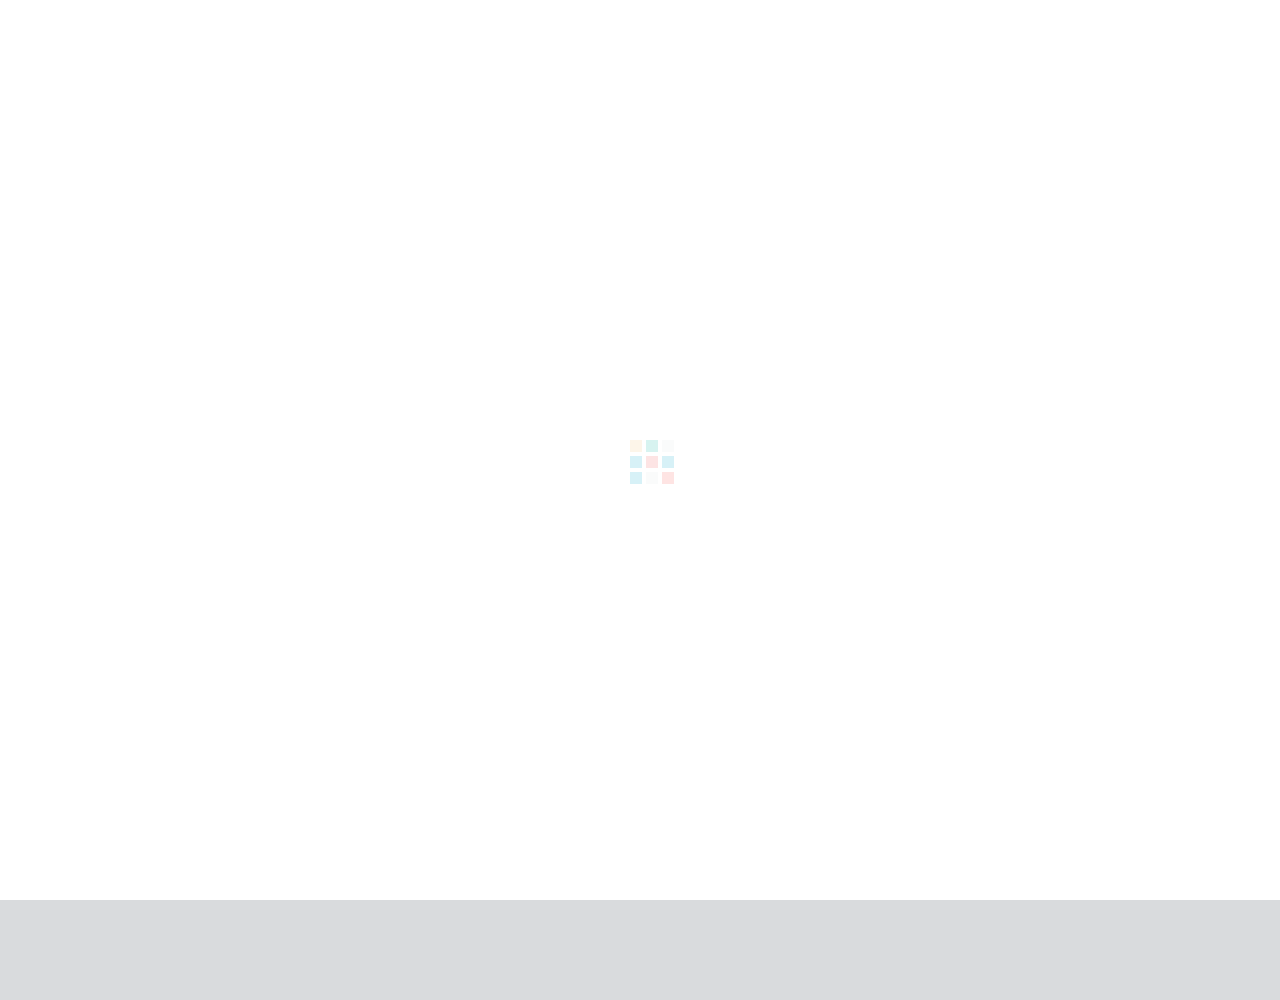
<file: index.html>
<!DOCTYPE html>
<!--[if IE 8]>			<html class="ie ie8"> <![endif]-->
<!--[if IE 9]>			<html class="ie ie9"> <![endif]-->
<!--[if gt IE 9]><!-->	<html> <!--<![endif]-->
<head>

	<!-- Meta -->
	<meta charset="utf-8">
	<meta name="keywords" content="HTML5 Template" />
	<meta name="description" content="Multipress - Responsive Multipurpose HTML5 Template">
	<meta name="author" content="">

	<title>وب سایت علیرضا فرهنگی</title>

	<!-- Mobile Meta -->
	<meta name="viewport" content="width=device-width, initial-scale=1.0">

	<!-- Favicons -->
	<link rel="shortcut icon" href="img/favicon.ico">
	<link rel="apple-touch-icon" href="img/apple-touch-icon.png">
	<link rel="apple-touch-icon" sizes="72x72" href="img/apple-touch-icon-72x72.png">
	<link rel="apple-touch-icon" sizes="114x114" href="img/apple-touch-icon-114x114.png">
	<link rel="apple-touch-icon" sizes="144x144" href="img/apple-touch-icon-144x144.png">

	<!-- Google Webfonts -->
	<link href='http://fonts.googleapis.com/css?family=Open+Sans:400,300,400italic,600,700,800,700italic,600italic' rel='stylesheet' type='text/css'>
	<link href='http://fonts.googleapis.com/css?family=Neuton:400,200,300' rel='stylesheet' type='text/css'>

	<!--[if lt IE 9]>
	<script src="/js/libs/respond.min.js"></script>
	<![endif]-->

	<!-- Bootstrap Core CSS -->
	<link href="css/bootstrap.css" rel="stylesheet">

	<!-- Theme Styles CSS-->
	<link href="font-awesome/css/font-awesome.min.css" rel="stylesheet">
	<link rel="stylesheet" href="css/style.css" >
	<link rel="stylesheet" href="css/flexslider.css"/>
	<link rel="stylesheet" href="css/nivo-lightbox.css" />
	<link rel="stylesheet" href="images/themes/default/default.css" />
	<link rel="stylesheet" href="css/animate.css" />

	<!--[if lt IE 9]>
	<script src="/js/libs/html5.js"></script>
	<![endif]-->

	<!-- Style Switch -->
	<link rel="stylesheet" type="text/css" href="css/colors/yellow-black.css" title="yellow" media="screen" />

</head>
<body>

<!-- LOADING MASK -->
<div id="mask">   
    <div class="loader">
        <img src="images/loading.gif" alt='loading'>
    </div>
</div>

<!-- MAIN CONTENT -->
<div class="main-content">
	<div class="container no-padding">
		<div class="row">
			<div class="col-md-3 l-content">
				<div class="profile-pic">
					<div class="pic-bg"><img src="images/profile-avatar.png" class="img-responsive" alt=""/></div>
				</div>
				<nav>
				<ul class="navigation">
					<li><a href="#">پروفایل  <i class="fa fa-user"></i></a></li>
					<li><a href="#">نمونه کار ها <i class="fa fa-briefcase"></i></a></li>
					<li><a href="#">رزومه <i class="fa fa-file-text"></i></a></li>
					<!-- <li><a href="#">Blog <i class="fa fa-comment"></i></a></li> -->
					<li><a href="#">تماس با من<i class="fa fa-envelope"></i></a></li>
				</ul>
				</nav>
			</div>

			<div class="col-md-9 r-content">
				<div class="flexslider">
					<div class="slides">
						<!-- SECTION 1 - HOMEPAGE -->
						<section class="no-display">
							<div class="profile" id="1">
								<h2 class="h2" > <span>سلام من علیرضا هستم</span><br>تخصص من برنامه نویسی و طراحی سایت است.</h2>
								<div class="sep1"></div>
								<p >من به زبان برنامه نویسی PHP تسلط نسبی داشته و مهارت بالایی در HTML5 و CSS3 ودر همچنین در طراحی سایت وفارسی سازی و شخصی سازی قالب های استاتیک و ورد پرس فعالیت میکنم.</p>
								<div class="personal-info col-md-12 no-padding">
									<h4>اطلاعات شخصی</h4>
									<div class="sep2"></div>
									<ul>
										<li>
											<div class="p-info"><em>نام</em><span>علیرضا</span></div>
										</li>
										<li>
											<div class="p-info"><em>تاریخ تولد</em><span>۲۱ شهریور ۱۳۷۵</span></div>
										</li>
										<li>
											<div class="p-info"><em>ایمیل</em><span>alirezairon75@yahoo.com</span></div>
										</li>
										<!--<li>
											<div class="p-info"><em>address</em><span>121 King St, Melbourne VIC</span></div>
										</li> -->
										<li>
											<div class="p-info"><em>تلفن</em><span>۰۹۳۶۵۵۵۰۳۰۶</span></div>
										</li>
										<li>
											<div class="p-info"><em>وب سایت</em><span>www.themeforest.net</span></div>
										</li>
									</ul>
								</div>
								<div class="clearfix"></div>
							</div>
						</section>
						<!-- SECTION 1 - HOMEPAGE -->

						<!-- SECTION 2 - WORKS / PROJECTS / PORTFOLIO -->
						<section class="no-display">
							<div class="works" id="2">
								<div class="page-head">
									<div class="row">
										<div class="col-md-55">
											<h3>نمونه کارها</h3>
										</div>
										<div class="col-md-77">
											<div class="np-main">
												<!--<p>Go to next/previous page</p>-->
												<div class="np-controls">
													<a href="#" class="previous"><i class="fa fa-arrow-circle-left"></i></a>
													<a href="#" class="next"><i class="fa fa-arrow-circle-right"></i></a>
												</div>
											</div>
										</div>
									</div>
								</div>
								<div class="portfolio-wrap">
									<div class="row">
										<ul id="filter-list" class="clearfix">
											<li class="filter" data-filter="all"><i class="fa fa-th"></i></li>
											<li class="filter" data-filter="webdesign">طراحی وب</li>
										<!--	<li class="filter" data-filter="appicon">App Icons</li>
											<li class="filter" data-filter="iosappui">iOS App UI</li>
											<li class="filter" data-filter="illustration">Illustration</li> -->
										</ul>
										<ul id="portfolio">
											<li class="item col-md-4 webdesign">
												<a title="Example 1" href="images/projects/1.jpg" data-lightbox-gallery="gallery1" class="nivo-lbox">
													<div class="folio-img">
														<img src="images/projects/1.jpg" alt="" class="img-responsive">
														<div class="overlay">
															<div class="overlay-inner">
																<h4></h4>
																<p></p>
															</div>
														</div>
													</div>
												</a>
											</li>
											<li class="item col-md-4 illustration">
												<a title="Example 2" href="images/projects/2.jpg" data-lightbox-gallery="gallery1" class="nivo-lbox">
													<div class="folio-img">
														<img src="images/projects/2.jpg" alt="" class="img-responsive">
														<div class="overlay">
															<div class="overlay-inner">
																<h4></h4>
																<p></p>
															</div>
														</div>
													</div>
												</a>
											</li>
											<li class="item col-md-4 appicon">
												<a title="Example 3" href="images/projects/3.jpg" data-lightbox-gallery="gallery1" class="nivo-lbox">
													<div class="folio-img">
														<img src="images/projects/3.jpg" alt="" class="img-responsive">
														<div class="overlay">
															<div class="overlay-inner">
																<h4></h4>
																<p></p>
															</div>
														</div>
													</div>
												</a>
											</li>
											<li class="item col-md-4 iosappui">
												<a title="Example 4" href="images/projects/4.jpg" data-lightbox-gallery="gallery1" class="nivo-lbox">
													<div class="folio-img">
														<img src="images/projects/4.jpg" alt="" class="img-responsive">
														<div class="overlay">
															<div class="overlay-inner">
																<h4></h4>
																<p></p>
															</div>
														</div>
													</div>
												</a>
											</li>
									<!--		<li class="item col-md-4 iosappui">
												<a title="Sample 5" href="images/projects/1-big.jpg" data-lightbox-gallery="gallery1" class="nivo-lbox">
													<div class="folio-img">
														<img src="images/projects/5.jpg" alt="" class="img-responsive">
														<div class="overlay">
															<div class="overlay-inner">
																<h4></h4>
																<p></p>
															</div>
														</div>
													</div>
												</a>
											</li>
											<li class="item col-md-4 illustration">
												<a title="Lorem ipsum 6" href="images/projects/1-big.jpg" data-lightbox-gallery="gallery1" class="nivo-lbox">
													<div class="folio-img">
														<img src="images/projects/6.jpg" alt="" class="img-responsive">
														<div class="overlay">
															<div class="overlay-inner">
																<h4></h4>
																<p></p>
															</div>
														</div>
													</div>
												</a>
											</li>
											<li class="item col-md-4 webdesign">
												<a title="Example 7" href="images/projects/1-big.jpg" data-lightbox-gallery="gallery1" class="nivo-lbox">
													<div class="folio-img">
														<img src="images/projects/7.jpg" alt="" class="img-responsive">
														<div class="overlay">
															<div class="overlay-inner">
																<h4></h4>
																<p></p>
															</div>
														</div>
													</div>
												</a>
											</li>
											<li class="item col-md-4 iosappui">
												<a title="Sample 8" href="images/projects/1-big.jpg" data-lightbox-gallery="gallery1" class="nivo-lbox">
													<div class="folio-img">
														<img src="images/projects/8.jpg" alt="" class="img-responsive">
														<div class="overlay">
															<div class="overlay-inner">
																<h4></h4>
																<p></p>
															</div>
														</div>
													</div>
												</a>
											</li>
											<li class="item col-md-4 webdesign">
												<a title="Project 9" href="images/projects/1-big.jpg" data-lightbox-gallery="gallery1" class="nivo-lbox">
													<div class="folio-img">
														<img src="images/projects/9.jpg" alt="" class="img-responsive">
														<div class="overlay">
															<div class="overlay-inner">
																<h4></h4>
																<p></p>
															</div>
														</div>
													</div>
												</a>
											</li>
											<li class="item col-md-4 illustration">
												<a title="Example 10" href="images/projects/1-big.jpg" data-lightbox-gallery="gallery1" class="nivo-lbox">
													<div class="folio-img">
														<img src="images/projects/10.jpg" alt="" class="img-responsive">
														<div class="overlay">
															<div class="overlay-inner">
																<h4></h4>
																<p></p>
															</div>
														</div>
													</div>
												</a>
											</li>
											<li class="item col-md-4 appicon">
												<a title="Item 11" href="images/projects/1-big.jpg" data-lightbox-gallery="gallery1" class="nivo-lbox">
													<div class="folio-img">
														<img src="images/projects/11.jpg" alt="" class="img-responsive">
														<div class="overlay">
															<div class="overlay-inner">
																<h4></h4>
																<p></p>
															</div>
														</div>
													</div>
												</a>
											</li>
											<li class="item col-md-4 iosappui">
												<a title="Sample 12" href="images/projects/1-big.jpg" data-lightbox-gallery="gallery1" class="nivo-lbox">
													<div class="folio-img">
														<img src="images/projects/12.jpg" alt="" class="img-responsive">
														<div class="overlay">
															<div class="overlay-inner">
																<h4></h4>
																<p></p>
															</div>
														</div>
													</div>
												</a>
											</li> -->
										</ul>
									</div>
								</div>
							</div>
						</section>
						<!-- SECTION 2 - WORKS / PROJECTS / PORTFOLIO -->

						<!-- SECTION 3 - CV / RESUME -->
						<section class="no-display">
							<div class="item resume" id="3">
								<div class="page-head">
									<div class="row">
										<div class="col-md-55">
											<h3>رزومه</h3>
										</div>
										<div class="col-md-77">
											<div class="np-main">
												
												<div class="np-controls">
													<a href="#" class="previous"><i class="fa fa-arrow-circle-left"></i></a>
													<a href="#" class="next"><i class="fa fa-arrow-circle-right"></i></a>
												</div>
											</div>
										</div>
									</div>
								</div>
								<div class="resume-info">
									<h4>تحصیلات</h4>
									<div class="sep2"></div>
									<ul>
										<li>
											<h5>دانشگاه آزاد اسلامی واحد مشهد </h5>
											<span class="year"><i class="fa fa-calendar"></i> ۱۳۹۴</span>
											<p>رشته IT</p>
										</li>
									<!--	<li>
											<h5>IT Technical Institute</h5>
											<span class="year"><i class="fa fa-calendar"></i> 2005 - 2008</span>
											<p>Information technology (IT) workers can be found in many types of organizations. According to the U.S. Department of Labor, "In the modern workplace, it is imperative that Information Technology (IT) works both effectively and reliably</p>
										</li>
										<li>
											<h5>Web Design School</h5>
											<span class="year"><i class="fa fa-calendar"></i> 2009 - 2012</span>
											<p>This is Photoshop's version  of Lorem Ipsum. Proin gravida nibh vel velit auctor aliquet. Aenean sollicitudin, lorem quis bibendum auctor, nisi elit consequat.</p>
										</li> -->
									</ul>
								</div>
								<div class="skills-info">
									<h4>مهارت ها</h4>
									<div class="sep2"></div>
									<ul>
										<li>
											<p>برنامه نویسی وردپرس <span>71%</span></p>
											<div class="skills-bg"><span class="skill1"></span></div>
										</li>
										<li>
											<p>فتوشاپ <span>85%</span></p>
											<div class="skills-bg"><span class="skill2"></span></div>
										</li>
										<li>
											<p>HTML5/CSS3 <span>76%</span></p>
											<div class="skills-bg"><span class="skill3"></span></div>
										</li>
										<li>
											<p>PHP/SQL <span>75%</span></p>
											<div class="skills-bg"><span class="skill4"></span></div>
										</li>
										<li>
											<p>فروشگاه اینترنتی<span>70%</span></p>
											<div class="skills-bg"><span class="skill5"></span></div>
										</li>
									</ul>
								</div>
								<!--<div class="services-info">
									<h4>Services</h4>
									<div class="sep2"></div>
									<ul>
										<li>
											<i class="fa fa-cloud"></i>
											<h5>Design</h5>
										</li>
										<li>
											<i class="fa fa-smile-o"></i>
											<h5>Coding</h5>
										</li>
										<li>
											<i class="fa fa-desktop"></i>
											<h5>Responsive</h5>
										</li>
										<li>
											<i class="fa fa-text-width"></i>
											<h5>Planing</h5>
										</li>
										<li>
											<i class="fa fa-comment"></i>
											<h5>Wordpress</h5>
										</li>
										<li>
											<i class="fa fa-picture-o"></i>
											<h5>Photography</h5>
										</li>
									</ul>
								</div> -->
								<div class="resume-info">
									<h4>خدمات شغلی</h4>
									<div class="sep2"></div>
									<ul>
										<li>
											<h5>شرکت معماری اطلاعات</h5>
											<span class="year"><i class="fa fa-calendar"></i> ۱۳۹۴</span>
											<p>عضو تیم فنی و پشتیبان</p>
										</li>
									<!--	<li>
											<h5>Video Hive</h5>
											<span class="year"><i class="fa fa-calendar"></i> 2005 - 2008</span>
											<p>This is Photoshop's version  of Lorem Ipsum. Proin gravida nibh vel velit auctor aliquet. Aenean sollicitudin, lorem quis bibendum auctor, nisi elit consequat ipsum, nec sagittis sem nibh id elit. Duis sed odio sit amet nibh vulputate cursus a sit amet mauris. Morbi accumsan ipsum velit.</p>
										</li>
										<li>
											<h5>Themeforest</h5>
											<span class="year"><i class="fa fa-calendar"></i> 2009 - 2014</span>
											<p>This is Photoshop's version  of Lorem Ipsum. Proin gravida nibh vel velit auctor aliquet. Aenean sollicitudin, lorem quis bibendum auctor.</p>
										</li> -->
									</ul>
								</div>
							</div>
						</section>
						<!-- SECTION 3 - CV / RESUME -->

						<!-- SECTION 4 - BLOG / NEWS -->
					<!--	<section class="no-display">
							<div class="item blog" id="4">
								<div class="page-head">
									<div class="row">
										<div class="col-md-5">
											<h3>Blog</h3>
										</div>
										<div class="col-md-7">
											<div class="np-main">
												<p>Go to next/previous page</p>
												<div class="np-controls">
													<a href="#" class="previous"><i class="fa fa-arrow-circle-left"></i></a>
													<a href="#" class="next"><i class="fa fa-arrow-circle-right"></i></a>
												</div>
											</div>
										</div>
									</div>
								</div>
								<div class="blog-wrap">
									<article>
										<div class="row">
											<div class="col-md-5">
												<img src="images/blog/1.jpg" class="img-responsive" alt=""/>
											</div>
											<div class="col-md-7">
												<h3><a href="./blog-single.html">Standard Post with Image</a></h3>
												<div class="post-meta">
													<i class="fa fa-calendar"></i> <a href="#">30 march</a> 
													<i class="fa fa-user"></i> <a href="#">Admin</a> 
													<i class="fa fa-comments"></i> <a href="#">10 Comments</a> 
												</div>
												<p>This is Photoshop's version  of Lorem Ipsum. Proin gravida nibh vel velit auctor aliquet. Aenean sollicitudin, lorem quis bibendum auctor, nisi elit consequat ipsum, nec sagittis sem nibh id elit. Duis sed odio sit amet nibh vulputate cursus a sit amet mauris. Morbi accumsan ipsum velit.</p>
											</div>
										</div>
									</article>
									<div class="link-post">
										<div class="row">
											<div class="col-md-12">
												<i class="fa fa-link"></i>
												<a href="http://www.themeforest.net" target="_blank">www.themeforest.net</a>
											</div>
										</div>
									</div>
									<article>
										<div class="row">
											<div class="col-md-5">
												<img src="images/blog/2.jpg" class="img-responsive" alt=""/>
											</div>
											<div class="col-md-7">
												<h3><a href="./blog-single.html">Standard Post with Image</a></h3>
												<div class="post-meta">
													<i class="fa fa-calendar"></i> <a href="#">30 march</a> 
													<i class="fa fa-user"></i> <a href="#">Admin</a> 
													<i class="fa fa-comments"></i> <a href="#">10 Comments</a> 
												</div>
												<p>This is Photoshop's version  of Lorem Ipsum. Proin gravida nibh vel velit auctor aliquet. Aenean sollicitudin, lorem quis bibendum auctor, nisi elit consequat ipsum, nec sagittis sem nibh id elit. Duis sed odio sit amet nibh vulputate cursus a sit amet mauris. Morbi accumsan ipsum velit.</p>
											</div>
										</div>
									</article>
									<div class="quote-post">
										<div class="row">
											<div class="col-md-12">
												<blockquote>This is Photoshop's version  of Lorem Ipsum. Proin gravida nibh vel velit auctor aliquet. Aene.This is photoshop's version f Lorem Ipsum.</blockquote>
												<i class="fa fa-quote-left"></i>
												<span class="author-name">John Smith</span>
											</div>
										</div>
									</div>
									<article class="no-border">
										<div class="row">
											<div class="col-md-5">
												<img src="images/blog/3.jpg" class="img-responsive" alt=""/>
											</div>
											<div class="col-md-7">
												<h3><a href="./blog-single.html">Standard Post with Image</a></h3>
												<div class="post-meta">
													<i class="fa fa-calendar"></i> <a href="#">30 march</a> 
													<i class="fa fa-user"></i> <a href="#">Admin</a> 
													<i class="fa fa-comments"></i> <a href="#">10 Comments</a> 
												</div>
												<p>This is Photoshop's version  of Lorem Ipsum. Proin gravida nibh vel velit auctor aliquet. Aenean sollicitudin, lorem quis bibendum auctor, nisi elit consequat ipsum, nec sagittis sem nibh id elit. Duis sed odio sit amet nibh vulputate cursus a sit amet mauris. Morbi accumsan ipsum velit.</p>
											</div>
										</div>
									</article>
								</div>
							</div>
						</section> -->
						<!-- SECTION 4 - BLOG / NEWS -->

						<!-- SECTION 5 - CONTACT -->
						<section class="no-height">
							<div class="item contact" id="5">
								<div class="page-head">
									<div class="row">
										<div class="col-md-55">
											<h3>تماس با من</h3>
										</div>
										<div class="col-md-77">
											<div class="np-main">
												
												<div class="np-controls">
													<a href="#" class="previous"><i class="fa fa-arrow-circle-left"></i></a>
													<a href="#" class="next"><i class="fa fa-arrow-circle-right"></i></a>
												</div>
											</div>
										</div>
									</div>
								</div>
								<div class="map">
									<div class="gmap">
										<div id="map"></div>
									</div>
								</div>
								<div class="contact-info">
									
									
									<ul>
										<li><i class="fa fa-home"></i> مشهد</li>
										<li><i class="fa fa-phone"></i> ۰۹۳۶۵۵۵۰۳۰۶</li>
										<li><i class="fa fa-envelope"></i> alirezairon75@yahoo.com</li>
									</ul>
								</div>
							<!--	<div class="contact-form">
									<h4>Send us a message</h4>
									<form id="contactForm" action="php/contact.php" method="post">
										<div class="row">
											<div class="col-md-4">
												<input type="text" name="senderName" id="senderName" placeholder="name">
												<input type="email" name="senderEmail" id="senderEmail" placeholder="e-mail">
												<input type="text" name="subject" id="subject" placeholder="Subject">
											</div>
											<div class="col-md-8">
												<textarea name="message" id="message" rows="6" placeholder="Message"></textarea>
												<button type="submit">Send Message</button>
											</div>
										</div>
									</form>
									<div id="successMessage" class="successmessage">
										<p><span class="success-ico"></span> Thanks for sending your message! We'll get back to you shortly.</p>
									</div>
									<div id="failureMessage" class="errormessage">
										<p><span class="error-ico"></span> There was a problem sending your message. Please try again.</p>
									</div>
									<div id="incompleteMessage" class="statusMessage">
										<p>Please complete all the fields in the form before sending.</p>
									</div>
								</div>
							</div> -->
						</section>
						<!-- SECTION 5 - CONTACT -->
					</div>
				</div>

				<!-- FOOTER -->
				<footer>
					<div class="row">
						<div class="col-md-7">
							<p> &copy;تمامی حقوق این اثر برای علیرضا محفوظ است </p>
						</div>
						<div class="col-md-5">
							<ul class="social">
								<li><a href="#"><i class="fa fa-facebook"></i></a></li>
								<li><a href="#"><i class="fa fa-twitter"></i></a></li>
								<li><a href="#"><i class="fa fa-dribbble"></i></a></li>
								<li><a href="#"><i class="fa fa-pinterest"></i></a></li>
							</ul>
						</div>
					</div>
				</footer>
			</div>
		</div>
	</div>
</div>
<!-- MAIN CONTENT -->

<!-- JavaScript -->
<script src="http://ajax.googleapis.com/ajax/libs/jquery/1.9.1/jquery.min.js"></script>
<script src="js/bootstrap.js"></script>
<script src="js/jquery.flexslider.js"></script>
<script src="js/jquery.easing.js"></script>
<script src="js/jquery.mixitup.min.js"></script>
<script src="js/nivo-lightbox.min.js"></script>
<script src="js/jquery.appear.js"></script>
<script src="js/jquery.inview.js"></script>
<script src="js/main.js"></script>
<script src="js/contact.js"></script>
<script src="js/animations.js"></script>

<script src="http://maps.google.com/maps/api/js?sensor=true"></script>
<script src="js/gmaps.js"></script>


</body>
</html>
</file>
<file: css/style.css>
/*------------------------------------------------------------------
Theme Name:	PREMIUM LAYERS VCARD
Version:	1.0
-------------------------------------------------------------------*/

/*------------------------------------------------------------------
[TABLE OF CONTENTS]

	1. Global Styles
	2. Header
	3. Theme Extras
	4. Main Content
	5. Profile
	6. Portfolio
	7. Resume
		7.1. Skills Info 
		7.2. Services 
	8. Blog
	9. Contact
		9.1. Map Styles
		9.2. Contact Info

	10. Footer
	11. Blog - Single Post

-------------------------------------------------------------------*/

/*------------------------------------------------------------- 
		          1. GLOBAL STYLES
--------------------------------------------------------------- */

body, html {
	height: 100%;
	width: 100%;
}

body {
	background: #d9dbdd;
	font-family: "b yekan", "Helvetica Neue", Helvetica, Arial, sans-serif;
	-webkit-transition: all .3s ease-in-out;
	-moz-transition: all .3s ease-in-out;
	-o-transition: all .3s ease-in-out;
	transition: all .3s ease-in-out;
}

h1, h2, h3, h4, h5, h6 {
	font-family: "b yekan", "Helvetica Neue", Helvetica, Arial, sans-serif;
	font-weight: 700;
}

p {
	font-size: 14px;
	font-weight: 400;
	line-height: 29px;
	color: #828282;
}


a:hover {
	color: #ffd42d;
}

.no-padding {
	padding: 0px !important;
}

.main-content {
	margin: 100px 0;
	overflow: hidden;
}

/*------------------------------------------------------------- 
	          2. HEADER / NAV - LEFT CONTENT
--------------------------------------------------------------- */

.l-content {
	float: right;
	background: #000;
	width: 27.7%;
	padding: 0px;
}

.profile-pic {
	background: url(../images/profile-bg.jpg) no-repeat;
	height: 266px;
	position: relative;
}

.pic-bg {
	background: url(../images/pic-bg.png) no-repeat;
	width: 140px;
	height: 140px;
	position: absolute;
	top: 0px;
	bottom: 0px;
	left: 0px;
	right: 0px;
	display: table-cell;
	margin: auto;
	vertical-align: middle;
	padding: 10px;
}

.navigation {
	padding: 0px;
	margin: 0px;
}

.navigation li {
	list-style: none;
}

.navigation li {
	border-bottom: 1px solid #222b2e;
	position: relative;
	list-style: none;
	background: -moz-linear-gradient(top,  #2c383c 0%, #2a363a 100%);
	background: -webkit-gradient(linear, left top, left bottom, color-stop(0%,#2c383c), color-stop(100%,#2a363a));
	background: -webkit-linear-gradient(top,  #2c383c 0%,#2a363a 100%);
	background: -o-linear-gradient(top,  #2c383c 0%,#2a363a 100%);
	background: -ms-linear-gradient(top,  #2c383c 0%,#2a363a 100%);
	background: linear-gradient(to bottom,  #2c383c 0%,#2a363a 100%);
	filter: progid:DXImageTransform.Microsoft.gradient( startColorstr='#2c383c', endColorstr='#2a363a',GradientType=0 );
}

.navigation li:last-child {
	border-bottom: none;
}

.navigation li a {
	padding: 23.7px 25px;
	display: table;
	width: 100%;
	text-align: right;
	font-size: 17px;
	color: #d1d1d1;
	position: relative;
}

.navigation li a i {
	font-size: 20px;
	position: relative;
	top: 1px;
	margin-left: 15px;
	color: #d1d1d1;
}

.navigation li a:hover, .navigation li a:hover i, .flex-active a, .flex-active a i {
	color: #2c383c !important;
}

.navigation li:before {
	content: '';
	position: absolute;
	top: 0px;
	width: 0%;
	height: 100%;
	right: 0px;
	background: #ffd42d;
	-webkit-transition: all .3s ease-in-out;
	-moz-transition: all .3s ease-in-out;
	-o-transition: all .3s ease-in-out;
	transition: all .3s ease-in-out;
}

.navigation li:hover:before ,
.navigation li.flex-active:before {
	content: '';
	width: 100% !important;
	-webkit-transition: all .3s ease-in-out;
	-moz-transition: all .3s ease-in-out;
	-o-transition: all .3s ease-in-out;
	transition: all .3s ease-in-out;
}

/*------------------------------------------------------------- 
	                3. THEME EXTRAS
--------------------------------------------------------------- */

.sep1 {
	height: 3px;
	width: 70px;
	background: #ffd42d;
	margin: 20px 0;
}

.sep2 {
	height: 6px;
	width: 50px;
	background: #ffd42d;
	margin: 20px 0;
}

.page-head {
	border-bottom: 1px solid #ededed;
	padding-bottom: 18px;
}

.page-head h3 {
	margin: 0px;
	font-size: 30px;
	text-transform: uppercase;
	font-weight: 700;
	color: #2c383c;
}

.page-head p {
	font-size: 13px;
	color: #2c383c;
	padding-top: 4px;
	text-align: right;
}

.np-controls a i {
	color: #2c383c;
	font-size: 30px;
	margin-left: 4px;
}

.np-controls a:hover i {
	color: #ffd42d;
}

.np-main {
	display: table;
	float: right;
}

.np-main p {
	float: left;
}

.np-controls {
	margin-right: 291px;
	float: right;
	position: relative;
	top: 5px;
	margin-left: 15px;
}

/*------------------------------------------------------------- 
                 4. MAIN CONTENT - RIGHT CONTENT
--------------------------------------------------------------- */

.r-content {
	direction: rtl;
	padding: 0px;
	width: 72.3%;
}

/*-------------------------------------------- 
                 5. PROFILE
---------------------------------------------- */

.profile {
	padding: 20px 30px 15px;
	background: #fff;
}

.profile h2 {
	font-size: 28px;
	font-weight: 300;
	margin: 0px;
	line-height: 36px;
	color: #606060;
}

.profile h2 span {
	font-weight: 700;
	color: #000;
}

.personal-info {
	border-top: 1px solid #ececec;
	padding-top: 15px;
	margin-top: 15px;
}

.personal-info h4 {
	color: #2c383c;
	margin: 25px 0 0;
	font-size: 24px;
	font-weight: 300;
}

.personal-info ul {
	padding: 0px;
}

.personal-info li {
	float: right;
	list-style: none;
	margin-right: 20px;
	margin-bottom: 20px;
	height: 43px;
	border: 1px solid #ededed;
	overflow: hidden;
}

.personal-info li em {
	padding: 0 15px;
	line-height: 43px;
	font-size: 16px;
	color: #9b9b9b;
	font-weight: 400;
	font-style: normal;
}

.personal-info li span {
	padding: 11px 15px;
	line-height: 42px;
	font-size: 16px;
	color: #484848;
	font-weight: 400;
	background: #f6f6f6;
	border-left: 1px solid #ededed;
}

/*-------------------------------------------- 
                6. PORTFOLIO
---------------------------------------------- */

.works {
	padding: 30px 30px 0;
	margin-bottom: 0px;
	overflow: hidden;
	background: #fff;
}

.portfolio-wrap {
	padding: 0 5px;
}

#filter-list {
	display: block;
	width: 100%;
	margin: 30px 10px;
	padding: 0px;
}

#filter-list li {
	display: inline-block;
	width: auto;
	padding: 0px 15px;
	font-size: 14px;
	margin: 0px;
	line-height: 35px;
	cursor: pointer;
	color: #b1b1b1;
}

#filter-list li:hover {
	background: #ffd42d;
	color: #2c383c;
}

#filter-list li.active {
	background: #ffd42d;
	color: #2c383c;
}

#portfolio {
	padding: 0px;
	display: block;
	width: 100%;
	text-align: center;
}

#portfolio .item {
	display: none;
	opacity: 0;
	padding: 0px 10px;
	width: 33.3333%;
	vertical-align: top;
	margin-bottom: 12px;
	color: #fff;
	font-size: 30px;
	text-align: center;
	-moz-box-sizing: border-box;
}

#portfolio .item a {
	display: inline-block;
	max-width: 100%;
	text-decoration: none;
	background: #fff;
}

#portfolio .item img {
	max-width: 100%;
}

.folio-img {
	position: relative;
}

.overlay {
	background: rgba(255,212,45,0.9);
	position: absolute;
	top: 0px;
	left: 0px;
	right: 0px;
	width: 100%;
	height: 100%;
	visibility: hidden;
	opacity: 0;
	-webkit-transition: all .3s ease-in-out;
	-moz-transition: all .3s ease-in-out;
	-o-transition: all .3s ease-in-out;
	transition: all .3s ease-in-out;
}

.folio-img:hover .overlay {
	visibility: visible;
	opacity: 1;
	-webkit-transition: all .3s ease-in-out;
	-moz-transition: all .3s ease-in-out;
	-o-transition: all .3s ease-in-out;
	transition: all .3s ease-in-out;
}

.folio-img h4 {
	font-size: 14px;
	font-weight: bold;
	color: #2c383c;
	margin: 0px 0 -3px;
}

.folio-img p {
	font-size: 11px;
	font-style: italic;
	color: #2c383c;
}

.overlay-inner {
	height: 37px;
	position: absolute;
	top: 0px;
	bottom: 0px;
	right: 0px;
	left: 0px;
	margin: auto;
}

/*-------------------------------------------- 
                  7. RESUME
---------------------------------------------- */

.resume {
	padding: 30px 30px 0;
	margin-bottom: 0px;
	overflow: hidden;
	background: #fff;
}

.resume h4 {
	color: #2c383c;
	margin: 0px;
	font-size: 24px;
	font-weight: 300;
	margin-top: 20px;
}

.resume-info ul {
	padding: 0px;
}

.resume-info ul {
	margin-top: -15px;
}

.resume-info ul li {
	border-bottom: 1px solid #ededed;
	padding: 15px 0 20px;
	margin: 0px;
	list-style: none;
}

.resume-info p {
	margin: 0px;
	color: #828282;
	font-size: 15px;
	line-height: 24px;
	margin-top: 5px;
}

.resume-info h5 {
	font-size: 16px;
	font-weight: bold;
	color: #2c383c;
}

.year {
	color: #2c383c;
}

.year i {
	color: #aaaaaa;
	margin-right: 5px;
}

/* 7.1. Skills Info */

.skills-info {
	padding-bottom: 20px;
	border-bottom: 1px solid #ededed;
}

.skills-info ul {
	padding: 0px;
}

.skills-info ul li {
	list-style: none;
	margin-bottom: 2px;
}

.skills-info ul li p {
	font-size: 13px;
	color: #9a9a9a;
	margin-bottom: 1px;
}

.skills-info ul li p span {
	float: left;
	color: #6a6a6a;
}

.skills-bg {
	height: 20px;
	display: table;
	width: 100%;
	border: 1px solid #ededed;
	position: relative;
}

.skills-bg span {
	background: #ffd42d;
	height: 20px;
	display: table;
	position: absolute;
	top: 0px;
	left: 0px;
}

.skill1, .skill2, .skill3, .skill4, .skill5 {
	width: 0px;
	-webkit-transition: all .7s ease-in-out;
	-moz-transition: all .7s ease-in-out;
	-o-transition: all .7s ease-in-out;
	transition: all .7s ease-in-out;
}

/* 7.2. Services */

.services-info {
	border-bottom: 1px solid #ededed;
	padding-bottom: 30px;
}

.services-info ul {
	padding: 0px;
	border: 0 solid #ededed;
	border-width: 0 0 1px 1px;
	display: table;
	width: 100%;
	margin-top: 30px;
}

.services-info ul li {
	width: 33.3333%;
	padding: 35px 15px 20px;
	float: left;
	list-style: none;
	border: 0 solid #ededed;
	border-width: 1px 1px 0 0;
	height: 165px;
	cursor: pointer;
	-webkit-transition: all .3s ease-in-out;
	-moz-transition: all .3s ease-in-out;
	-o-transition: all .3s ease-in-out;
	transition: all .3s ease-in-out;
}

.services-info ul li i {
	color: #c0c0c0;
	text-align: center;
	font-size: 36px;
	display: table;
	margin: 0 auto;
	padding-bottom: 25px;
	margin-bottom: 14px;
	background: url(../images/sep.png) no-repeat bottom center;
	position: relative;
	width: 43px;
	-webkit-transition: all .3s ease-in-out;
	-moz-transition: all .3s ease-in-out;
	-o-transition: all .3s ease-in-out;
	transition: all .3s ease-in-out;
}

.services-info ul li h5 {
	color: #c4c4c4;
	text-align: center;
	font-size: 18px;
	font-weight: 400;
	-webkit-transition: all .3s ease-in-out;
	-moz-transition: all .3s ease-in-out;
	-o-transition: all .3s ease-in-out;
	transition: all .3s ease-in-out;
}

.services-info ul li:hover i {
	padding-bottom: 8px;
	margin-bottom: 0px;
	background: none;
	color: #fff;
	-webkit-transition: all .3s ease-in-out;
	-moz-transition: all .3s ease-in-out;
	-o-transition: all .3s ease-in-out;
	transition: all .3s ease-in-out;
}

.services-info ul li:hover h5 {
	padding-bottom: 25px;
	color: #fff;
	margin-bottom: 14px;
	background: url(../images/sep-lite.png) no-repeat bottom center;
	-webkit-transition: all .3s ease-in-out;
	-moz-transition: all .3s ease-in-out;
	-o-transition: all .3s ease-in-out;
	transition: all .3s ease-in-out;
}

.services-info ul li:hover {
	background: #ffd42d;
	-webkit-transition: all .3s ease-in-out;
	-moz-transition: all .3s ease-in-out;
	-o-transition: all .3s ease-in-out;
	transition: all .3s ease-in-out;
}

/*-------------------------------------------- 
                  8. BLOG
---------------------------------------------- */

.blog {
	padding: 30px 30px 0;
	margin-bottom: 0px;
	overflow: hidden;
	background: #fff;
}

article {
	padding-bottom: 22px;
	border-bottom: 1px solid #ededed;
	margin-bottom: 30px;
}

article h3 {
	font-size: 16px;
	color: #2c383c;
	margin: 0px;
}

article h3 a {
	color: #2c383c;
}

.post-meta {
	color: #a1a1a1;
	font-size: 12px;
	padding: 10px 0;
}

.post-meta i {
	margin-right: 8px;
	color: #b6b6b6;
	font-size: 17px;
}

.post-meta a {
	color: #a1a1a1;
	margin-right: 15px;
}

.post-meta a:hover {
	color: #222;
}

article p {
	font-size: 15px;
	line-height: 24px;
	color: #828282;
	margin-bottom: 0px;
}

.link-post {
	padding-bottom: 0px;
	border: none;
	background: #ffd42d;
	padding: 60px 20px;
	margin-bottom: 35px;
}

.link-post i {
	font-size: 44px;
	color: #2c383c;
	text-align: center;
	display: table;
	margin: 0 auto 15px;
}

.link-post a {
	font-size: 25px;
	color: #2c383c;
	font-family: b yekan;
	font-style: italic;
	text-align: center;
	display: block;
	font-weight: 200;
}

.link-post a:hover {
	color: #2c383c;
	text-decoration: underline;
}

.quote-post {
	background: #2d383c;
	padding: 40px 40px 50px;
	padding-bottom: 0px;
	border: none;
	margin-bottom: 60px;
}

.quote-post blockquote {
	border: none;
	padding: 0px;
	color: #ffd42d;
	font-size: 27px;
	font-family: b yekan;
	font-weight: 200;
	font-style: italic;
	line-height: 30px;
	text-align: center;
}

.quote-post i {
	color: #fff;
	display: block;
	text-align: center;
	font-size: 30px;
}

.author-name {
	color: #FFF;
	text-align: center;
	font-size: 22px;
	font-weight: bold;
	display: table;
	margin: 10px auto 35px;
}

.no-border {
	border-bottom: 0px;
}

.blog-wrap {
	padding-top: 30px;
}

/*-------------------------------------------- 
                9. CONTACT
---------------------------------------------- */

.contact h4 {
	color: #2c383c;
	margin: 0px;
	font-size: 24px;
	font-weight: 300;
}

.contact {
	padding: 30px 30px 0;
	margin-bottom: 0px;
	overflow: hidden;
	background: #fff;
}

/* 9.1. Map Styles */

.gmap {
	padding: 0px;
	height: 360px;
	margin: 25px auto;
}

.gmap div {
	-webkit-box-sizing: content-box;
	-moz-box-sizing: content-box;
	box-sizing: content-box;
}

#map {
	display: block;
	width: 100%;
	height: 360px;
	margin: 0 auto;
}

#map.large {
	height: 500px;
}

#map img {
	max-width: none !important;
	height: auto;
}

/* 9.2. Contact Info */

.contact-info p {
	font-size: 15px;
	line-height: 24px;
	margin: 12px 0;
}

.contact-info {
	padding-bottom: 25px;
	border-bottom: 1px solid #ededed;
	margin-bottom: 30px;
	display: table;
	width: 100%;
}

.contact-info ul {
	padding: 0px;
}

.contact-info ul li {
	float: right;
	font-size: 14px;
	color: #828282;
	list-style: none;
	margin-right: 18px;
}

.contact-info ul li i {
	margin-right: 5px;
	color: #4c4d4f;
	font-size: 16px;
}

.contact-form form {
	margin: 20px 0;
}

.contact-form input {
	height: 52px;
	border-radius: 4px;
	border: 1px solid #ededed;
	padding: 0 18px;
	font-size: 12px;
	width: 100%;
	margin-bottom: 10px;
}

.contact-form textarea {
	height: 176px;
	border-radius: 4px;
	border: 1px solid #ededed;
	padding: 15px 18px;
	font-size: 12px;
	width: 100%;
	margin-bottom: 18px;
}

.contact-form button {
	width: 120px;
	height: 43px;
	background: #ffd42d;
	border-radius: 4px;
	font-size: 13px;
	color: #4e503b;
	border: none;
	float: right;
}

.contact-form button:hover {
	background: #222;
	color: #ffd42d;
}

.statusMessage,.successmessage,.errormessage {
	display: none;
	margin: auto;
	width: 100%;
	height: auto;
	background: #fff;
	border: 1px solid #ddd;
	margin: 0 auto;
	box-shadow: 0 0 8px #aaa;
	-moz-box-shadow: 0 0 8px #aaa;
	-webkit-box-shadow: 0 0 8px #aaa;
	padding: 20px 20px 0;
}

.statusMessage p {
	margin: 0;
	color: #888;
}

.successmessage p {
	margin: 0;
	color: #888;
}

.success-ico {
	background: url(../images/success.png);
	width: 30px;
	height: 30px;
	float: left;
	margin-right: 15px;
	position: relative;
	top: -6px;
}

.error-ico {
	background: url(../images/error.png);
	width: 30px;
	height: 30px;
	float: left;
	margin-right: 15px;
	position: relative;
	top: -6px;
}

.errormessage p {
	margin: 0;
	color: #888;
}

/*-------------------------------------------- 
                  10. FOOTER
---------------------------------------------- */

footer {
	background: #f1f1f1;
	height: 70px;
	padding: 20px 30px;
	position: relative;
	z-index: 99;
}

footer p {
	color: #000000;
	font-size: 14px;
}

.social {
	padding: 0px;
	display: table;
	float: right;
}

.social li {
	float: left;
	list-style: none;
	margin-left: 15px;
}

.social li a {
	font-size: 19px;
	color: #2b373b;
}

.social li a:hover {
	color: #ffd42d;
}

/*-------------------------------------------- 
               11. BLOG - SINGLE POST
---------------------------------------------- */

.blog-single p {
	margin-bottom: 17px;
}

.blog-single-img {
	margin-bottom: 25px;
}

.comment-avatar {
	width: 80px;
	height: 80px;
	float: left;
	border: 1px solid #dcdcdc;
	padding: 8px;
	border-radius: 6px;
}

.comments-wrap ul {
	padding: 0px;
}

.comments-wrap ul li {
	list-style: none;
	display: table;
	width: 100%;
	margin-bottom: 25px;
	padding-bottom: 25px;
	border-bottom: 1px solid #f2f2f2;
}

.comment-info {
	margin-left: 97px;
}

.comment-info h6 {
	color: #3c3c3c;
	font-weight: 400;
	font-size: 14px;
	margin: 0px;
}

.comment-info h6 span {
	color: #b8b8b8;
	font-weight: 400;
	font-size: 11px;
	padding-left: 5px;
}

.comment-info p {
	color: #868686;
	font-size: 13px;
	margin: 0px 0px 4px;
}

.reply {
	width: 42px;
	height: 22px;
	border-radius: 4px;
	color: #2b373b;
	font-size: 11px;
	line-height: 20px;
	text-align: center;
	background: #ffd42d;
	display: table;
}

.reply:hover {
	color: #ffd42d;
	background: #222;
}

.sub-comment {
	width: 85% !important;
	float: right;
}

.sub-sub-comment {
	width: 70% !important;
	float: right;
}

.blog-single h4 {
	color: #2c383c;
	margin: 0px 0px 30px;
	font-size: 24px;
	font-weight: 300;
}

/*-------------------------------------------- 
                LOADING STYLES
---------------------------------------------- */

#mask {
	background-color: #FFF;
	height: 100%;
	position: fixed;
	width: 100%;
	z-index: 10000000000;
	top: 0px;
}

.loader {
	position: absolute;
	width: 40px;
	height: 40px;
	margin: -20px 0 0 -20px;
	top: 50%;
	left: 50%;
}

/* #Tablet (Portrait)
================================================== */

/* Note: Design for a width of 768px */
@media only screen and (min-width: 768px) and (max-width: 959px) {

.container {
	max-width: 760px;
	width: 760px;
	margin: 0 auto;
}

footer p {
	color: #000;
	font-size: 13px;
}

}

/*  #Mobile (Portrait)
================================================== */

/* Note: Design for a width of 320px */
@media only screen and (max-width: 767px) {

.container {
	max-width: 280px;
	width: 280px;
	margin: 0 auto;
}

.l-content {
	margin-top: 0px;
	background: #000;
	height: auto;
	width: 100%;
	padding: 0px;
	display: table;
}

.r-content {
	margin-top: 333px;
	padding: 0px;
	width: 100%;
}

.navigation li {
	float: left;
	width: 20%;
}

.navigation li a {
	font-size: 0px;
}

.navigation li a i {
	font-size: 20px;
	margin-left: 0px;
	color: #d1d1d1;
}

.profile-pic {
	background-size: 100% auto;
}

.personal-info li em {
	font-size: 13px;
}

.personal-info li span {
	font-size: 13px;
}

#portfolio .item {
	width: 100%;
}

.np-main {
	margin-top: -32px;
	width: 100%;
	margin-bottom: 20px;
}

.services-info ul li {
	width: 100%;
}

article h3 {
	margin: 15px 0 0;
}

footer p {
	font-size: 12px;
	text-align: center;
}

.social {
	padding: 0px;
	display: table;
	float: none;
	margin: 0 auto;
}

.flexslider {
	min-height: auto;
}

footer {
	height: 100px;
}

.sub-comment {
	width: 95% !important;
}

.sub-sub-comment {
	width: 90% !important;
}

}

/* #Mobile (Landscape)
================================================== */

/* Note: Design for a width of 480px */
@media only screen and (min-width: 480px) and (max-width: 767px) {

.container {
	max-width: 470px;
	width: 470px;
	margin: 0 auto;
}

.navigation li a i {
	text-align: center;
	display: table;
	margin: 0 auto;
}

.services-info ul li {
	width: 50%;
}

#portfolio .item {
	width: 49%;
}

}
</file>
<file: css/colors/yellow-black.css>
a:hover {
	color:#ffd42d;
}

.navigation li:before {
content:'';
background:#ffd42d;
}

.sep1 {
background:#ffd42d;
}

.sep2 {
background:#ffd42d;
}

.np-controls a:hover i {
color:#ffd42d;
}

#filter-list li:hover {
background:#ffd42d;
}

#filter-list li.active {
background:#ffd42d;
}

.skills-bg span {
background:#ffd42d;
}

.services-info ul li:hover {
background:#ffd42d;
}

.link-post {
background:#ffd42d;
}

.quote-post blockquote {
color:#ffd42d;
}

.contact-form button {
background:#ffd42d;
}

.contact-form button:hover {
color:#ffd42d;
}

.social li a:hover {
color:#ffd42d;
}

.reply {
background:#ffd42d;
}

.reply:hover {
color:#ffd42d;
}
</file>
<file: images/themes/default/default.css>
/*
 * Nivo Lightbox Default Theme v1.0
 * http://dev7studios.com/nivo-lightbox
 *
 * Copyright 2013, Dev7studios
 * Free to use and abuse under the MIT license.
 * http://www.opensource.org/licenses/mit-license.php
 */
 
.nivo-lightbox-theme-default.nivo-lightbox-overlay { 
	background: #666;
	background: rgba(0,0,0,0.6); 
}
.nivo-lightbox-theme-default .nivo-lightbox-content.nivo-lightbox-loading { background: url(loading.gif) no-repeat 50% 50%; }

.nivo-lightbox-theme-default .nivo-lightbox-nav {
	top: 10%;
	width: 8%;
	height: 80%;
	text-indent: -9999px;
	background-repeat: no-repeat;
	background-position: 50% 50%;
	opacity: 0.5;
}
.nivo-lightbox-theme-default .nivo-lightbox-nav:hover { 
	opacity: 1; 
	background-color: rgba(0,0,0,0.5);
}
.nivo-lightbox-theme-default .nivo-lightbox-prev { 
	background-image: url(prev.png); 
	border-radius: 0 3px 3px 0;
}
.nivo-lightbox-theme-default .nivo-lightbox-next { 
	background-image: url(next.png); 
	border-radius: 3px 0 0 3px;
}

.nivo-lightbox-theme-default .nivo-lightbox-close {
	display: block;
	background: url(close.png) no-repeat 5px 5px;
	width: 20px;
	height: 20px;
	text-indent: -9999px;
	padding: 15px 0px;
	opacity: 0.5;
}
.nivo-lightbox-theme-default .nivo-lightbox-close:hover { opacity: 1; }

.nivo-lightbox-theme-default .nivo-lightbox-title-wrap { bottom: -7%; }
.nivo-lightbox-theme-default .nivo-lightbox-title {
	font: 14px/20px 'Helvetica Neue', Helvetica, Arial, sans-serif;
	font-style: normal;
	font-weight: normal;
	background: #000;
	color: #fff;
	padding: 7px 15px;
	border-radius: 30px;
}

.nivo-lightbox-theme-default .nivo-lightbox-image img {
	background: #fff;
	-webkit-box-shadow: 0px 1px 1px rgba(0,0,0,0.4);
	   -moz-box-shadow: 0px 1px 1px rgba(0,0,0,0.4);
	        box-shadow: 0px 1px 1px rgba(0,0,0,0.4);
}
.nivo-lightbox-theme-default .nivo-lightbox-ajax,
.nivo-lightbox-theme-default .nivo-lightbox-inline {
	background: #fff;
	padding: 40px;
	-webkit-box-shadow: 0px 1px 1px rgba(0,0,0,0.4);
	   -moz-box-shadow: 0px 1px 1px rgba(0,0,0,0.4);
	        box-shadow: 0px 1px 1px rgba(0,0,0,0.4);
}

@media (-webkit-min-device-pixel-ratio: 1.3),
       (-o-min-device-pixel-ratio: 2.6/2),
       (min--moz-device-pixel-ratio: 1.3),
       (min-device-pixel-ratio: 1.3),
       (min-resolution: 1.3dppx) {

	.nivo-lightbox-theme-default .nivo-lightbox-content.nivo-lightbox-loading { 
		background-image: url(loading@2x.gif); 
		background-size: 32px 32px;
	}
	.nivo-lightbox-theme-default .nivo-lightbox-prev { 
		background-image: url(prev@2x.png); 
		background-size: 48px 48px;
	}
	.nivo-lightbox-theme-default .nivo-lightbox-next { 
		background-image: url(next@2x.png); 
		background-size: 48px 48px;
	}
	.nivo-lightbox-theme-default .nivo-lightbox-close { 
		background-image: url(close@2x.png); 
		background-size: 16px 16px;
	}
	
}
</file>
